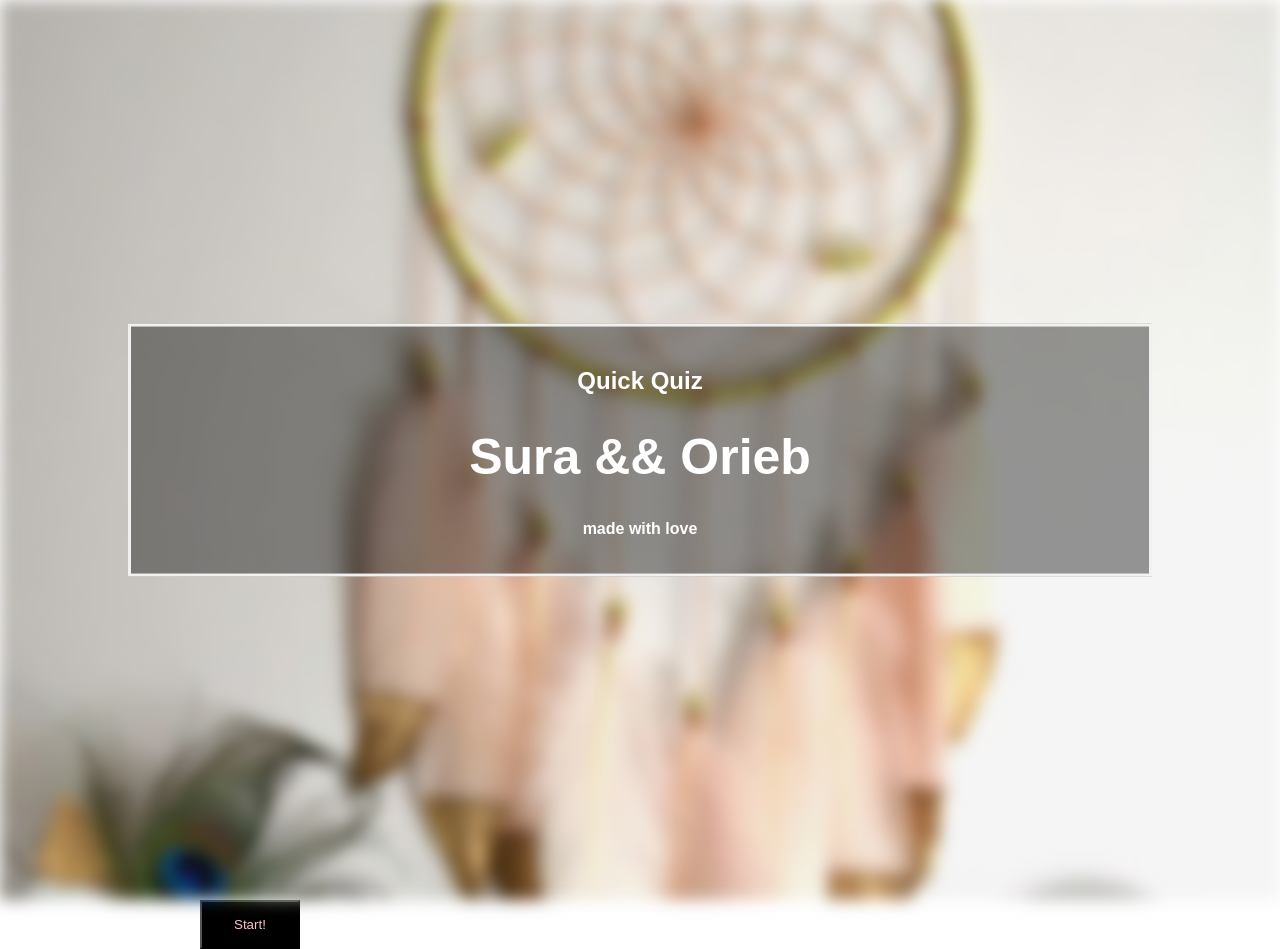
<file: index.html>
<!DOCTYPE html>
<html>
<head>
<meta name="viewport" content="width=device-width, initial-scale=1">



<style>

body, html {
  height: 100%;
  margin: 0;
  font-family: Arial, Helvetica, sans-serif;
}

* {
  box-sizing: border-box;
}


.bg-image {
  /* The image used */
  background-image: url("bg.jpg");
  
  /* Add the blur effect */
  filter: blur(8px);
  -webkit-filter: blur(8px);
  
  /* Full height */
  height: 100%; 
  
  /* Center and scale the image nicely */
  background-position: center;
  background-repeat: no-repeat;
  background-size: cover;
}

/* Position text in the middle of the page/image */
.bg-text {
  background-color: rgb(0,0,0); /* Fallback color */
  background-color: rgba(0,0,0, 0.4); /* Black w/opacity/see-through */
  color: white;
  font-weight: bold;
  border: 3px solid #f1f1f1;
  position: absolute;
  top: 50%;
  left: 50%;
  transform: translate(-50%, -50%);
  z-index: 2;
  width: 80%;
  padding: 20px;
  text-align: center;
}
</style>
</head>
<body>

<div class="bg-image"></div>

<div class="bg-text">
  <h2  >Quick Quiz</h2>
  <h1 style="font-size:50px">Sura && Orieb</h1>
  <p>made with love </p>
</div>
<div>
  <form action="p0.html"   >
   
<a><button id="startButoon" style="color:pink ;background-color: black ;border: nonecolor: #ff6666;padding: 15px 32px; text-align: center;display: inline-block;margin-left:200px; ">Start!</button></a></div>
</form>
</body>
</html>
</file>
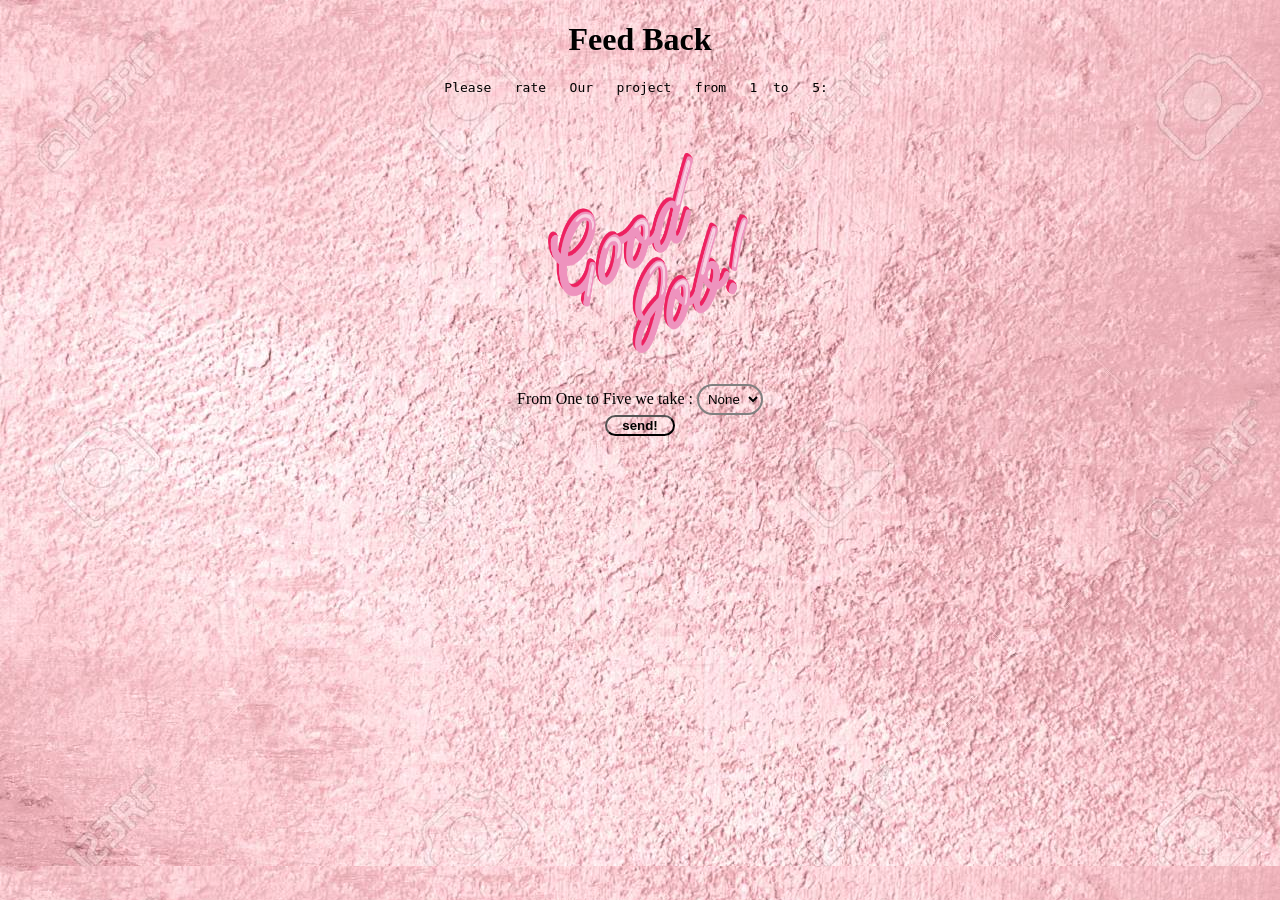
<file: feedback.html>
<!DOCTYPE html>
<html>
  <head>
    <style>
   body
{
    background-image: url("pink6.jpg");
    text-align: center;
}
select
{
    padding: 5px;
    border-radius: 20px;
    background: none;
    border: 2px solid gray;
}
option
{
    color: gray;
    background:pink;
}
a button
{
    background: none;
    width: 70px;
    border-radius: 15px;
    font-weight: bold;
}
</style>
    <meta charset="utf-8">
    <meta name="viewport" content="width=device-width">
<h1> Feed Back</h1>
    <link href="style.css" rel="stylesheet" type="text/css" />
  </head>
  <body>
<div class="row">
<div class="col-12">
<h><pre>Please   rate   Our   project   from   1  to   5: </p>
 
<div>
  <img id ="img" src="good_job_logo.png" height="200" width="200">
</div>
</div>
 
<form>
From One to Five we take :  <select id="mySelect">
    <option value="">None</option>
    <option value="1">1</option>
    <option value="2">2</option>
      <option value="3">3</option>
    <option value="4">4</option>
    <option value="5">5</option>
 
  </select>

  </form>
  
  <form action="th.jpg" id="home"  >
        
<a><button id="a">send!</button></a>
   <script src="https://code.jquery.com/jquery-3.5.0.min.js" integrity="sha256-xNzN2a4ltkB44Mc/Jz3pT4iU1cmeR0FkXs4pru/JxaQ=" crossorigin="anonymous"></script>
    <script src="script.js"></script>
  </body>
</html>
</file>
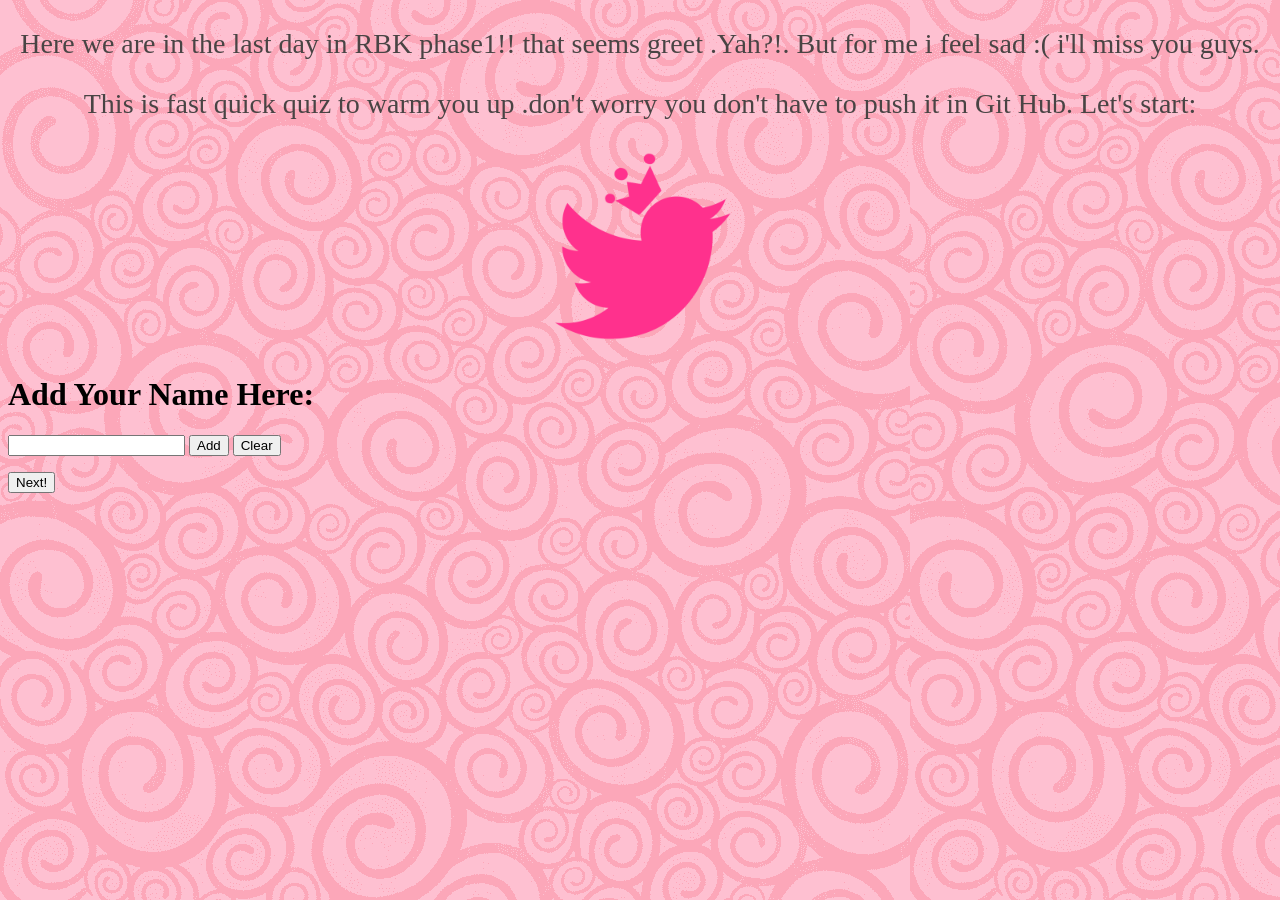
<file: p0.html>
<!DOCTYPE html>
<html>
  
  <head>
    <title>quiz</title>
    <meta charset="utf-8">
    <meta name="viewport" content="width=device-width">
    <title>repl.it</title>
    <link href="style.css" rel="stylesheet" type="text/css" />
  </head>
  <body>
    <style>body
{
    background-image: url("pink11.png");
    background-size: auto;
}
.col-12
{
    text-align: center;
    font-size: 28px;
    color: #494444;
}
.add
{
    text-align: center;
    margin-top: 100px;
}
.add  h1
{
    color: #6D6262;
}
.add  input[id="input-task"]
{
    padding: 15px;
    width: 200px;
    border-radius: 30px;
    margin-bottom: 20px;
    background: none;
    color: gray;
   
}
.add button
{
    padding: 10px;
    width: 100px;
    border-radius: 30px;
    background: none;
    border: 2px solid gray;
    color: black;
}
.add button:hover
{
    background: gray;
}
</style>
<div >
<div class="col-12">
<h><p id="p1">Here we are in the last day in RBK phase1!! that seems greet .Yah?!. But for me i feel sad :( i'll miss you guys. </p>
 <p id ="p2">This is fast quick quiz to warm you up .don't worry you don't have to push it in Git Hub. Let's start:</p>
<div>
    <img id ="img" src="pink-twitter-icon-clipart-1.png" height="200" width="200">

</div>
</div>
  <h1 id="main-header">Add Your Name Here:</h1>
    <div  class="input-container">
      
      <input id="input-task">
      <button id="add-task">Add</button>
      
        </div>
        <div id="list-container">
          <ul id="todo-list">
            <ul id="add-here"></ul>
          </ul>
    </div>

<form action="questions.html" id="home" >
        
<a><button id="goBtn">Next!</button></a>

</form>
   <script src="https://code.jquery.com/jquery-3.5.0.min.js" integrity="sha256-xNzN2a4ltkB44Mc/Jz3pT4iU1cmeR0FkXs4pru/JxaQ=" crossorigin="anonymous"></script>
    <script src="script.js"></script>
  </body>
</html>
</file>
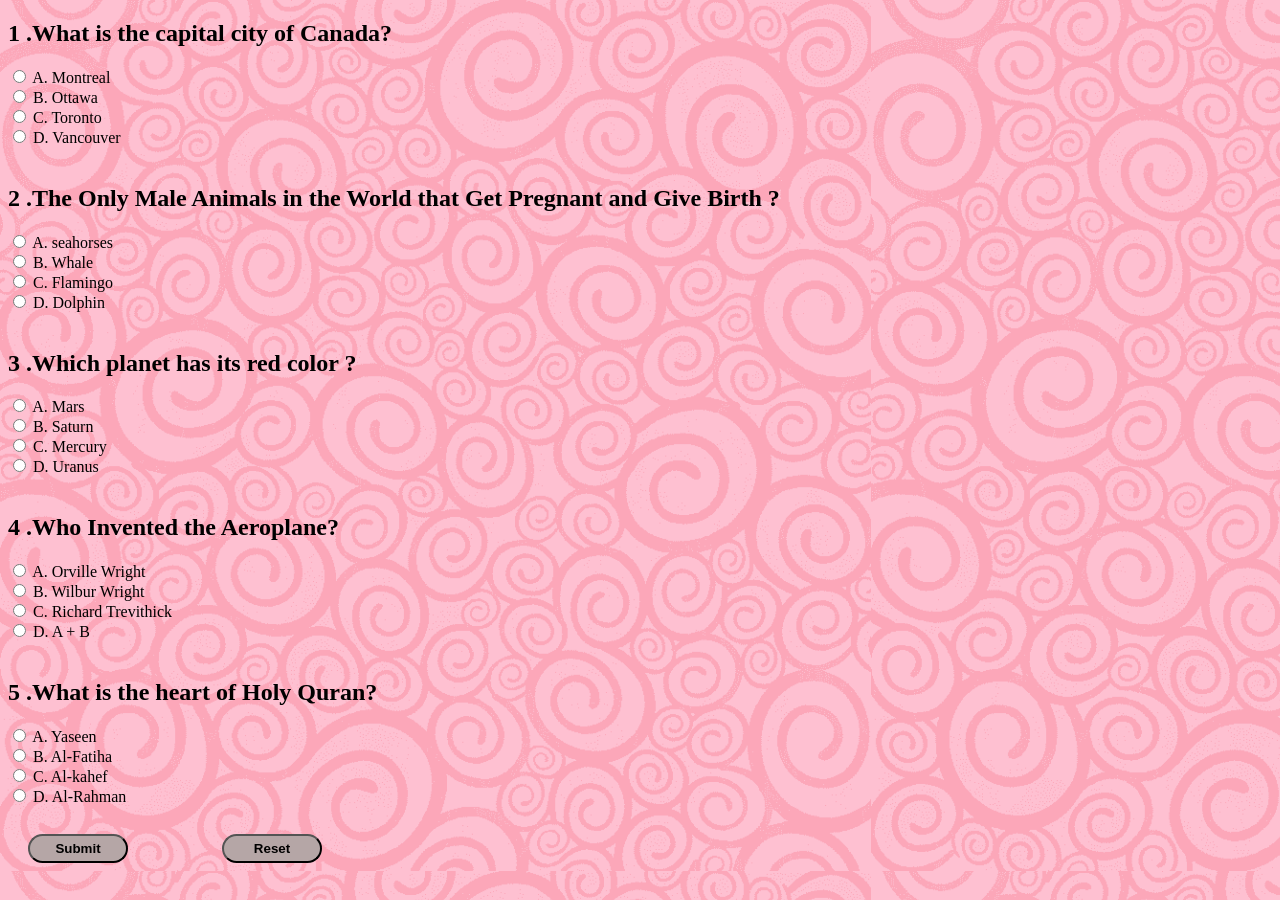
<file: questions.html>
<!DOCTYPE html>
<html>
  <style>
    body
{
    background-image: url("pink11.png");
    background-size: contain;
    
}
.one
{
    border: 2px solid #EA7777;
    border-radius: 20px;
    width: 500px;
    padding: 5px;
    
}
.two
{
     border: 2px solid #EA7777;
    border-radius: 20px;
    width: 500px;
    margin-top:5px;
    padding: 5px;
}
.three
{
      border: 2px solid #EA7777;
    border-radius: 20px;
    width: 500px;
    margin-top:5px;
    padding: 5px;
}
.four
{
         border: 2px solid #EA7777;
    border-radius: 20px;
    width: 500px;
    margin-top:5px;
    padding: 5px;
}
.five
{
        border: 2px solid #EA7777;
    border-radius: 20px;
    width: 500px;
    margin-top:5px;
    padding: 5px;
}

input[type="submit"]
{
    margin-top: 10px;
    width: 100px;
    border-radius: 20px;
    padding: 5px;
    font-weight: bold;
    background-color: #B5A6A6;
    margin-left: 20px;
}
input[type="submit"]:hover
{
    background-color: #EA7777;
}
input[type="reset"]
{
    margin-right: 90px;
    margin-left: 90px;
    margin-top: 10px;
    width: 100px;
    border-radius: 20px;
    padding: 5px;
    font-weight: bold;
    background-color: #B5A6A6;
    
}
input[type="reset"]:hover
{
    background-color: #EA7777;
}
a
{
    color:  #592424;
    font-weight: bold;
}




  </style>
<body id="bodyq">
 
  

<form action="feedback.html" id="myform" onsubmit="returnResult()">
        <h2 id="q1">1 .What is the capital city of Canada?</h2>

  <input type="radio" id="choose11" value=0 name="option1">

  <label for="choose11"> A. Montreal </label><br>

  <input type="radio" id="choose12" value=1 name="option1" >

  <label for="choose12">B.  Ottawa </label><br>

  <input type="radio" id="choose13" value=0 name="option1">

  <label for="choose13">C.  Toronto </label><br>
<input type="radio" id="choose14" value=0 name="option1">
  <label for="choose14">D.  Vancouver </label><br><br>

  <h2 id="q2">2 .The Only Male Animals in the World that Get Pregnant and Give Birth
?</h2>

  <input type="radio" id="choose21" value=1 name="option2">
  <label for="choose21"> A. seahorses </label><br>
  <input type="radio" id="choose22" value=0 name="option2" >
  <label for="choose22"> B. Whale </label><br>
  <input type="radio" id="choose23" value=0 name="option2">
  <label for="choose23"> C. Flamingo </label><br>
<input type="radio" id="choose24" value=0 name="option2">
  <label for="choose24"> D. Dolphin </label><br><br>



<h2 id="q3">3 .Which planet has its red color ?</h2>

  <input type="radio" id="choose31" value=1 name="option3">
  <label for="choose31"> A. Mars</label><br>
  <input type="radio" id="choose32" value=0 name="option3" >
  <label for="choose32"> B. Saturn </label><br>
  <input type="radio" id="choose33" value=0 name="option3">
  <label for="choose33"> C. Mercury </label><br>
  <input type="radio" id="choose34" value=0 name="option3">
  <label for="choose34"> D. Uranus </label><br><br>


<h2 id="q4">4 .Who Invented the Aeroplane?</h2>

  <input type="radio" id="choose41" value=0 name="option4">
  <label for="choose41">A. Orville Wright </label><br>
  <input type="radio" id="choose42" value=0 name="option4" >
  <label for="choose42"> B. Wilbur Wright </label><br>
  <input type="radio" id="choose43" value=0 name="option4">
  <label for="choose43"> C. Richard Trevithick </label><br>
<input type="radio" id="choose44" value=1 name="option4">
  <label for="choose44"> D. A + B </label><br><br>


<h2 id="q5">5 .What is the heart of Holy Quran?</h2>

  <input type="radio" id="choose51" value=1 name="option5">
  <label for="choose51"> A. Yaseen</label><br>
  <input type="radio" id="choose52" value=0 name="option5" >
  <label for="choose52"> B. Al-Fatiha </label><br>
  <input type="radio" id="choose53" value=0 name="option5">
  <label for="choose53"> C. Al-kahef </label><br>
  <input type="radio" id="choose54" value=0 name="option5">
  <label for="choose54"> D. Al-Rahman </label><br><br>
  
  <input type="submit" value="Submit">
  <input type="reset" value="Reset">
  
  </form>







</div>

   <script src="https://code.jquery.com/jquery-3.5.0.min.js" integrity="sha256-xNzN2a4ltkB44Mc/Jz3pT4iU1cmeR0FkXs4pru/JxaQ=" crossorigin="anonymous"></script>
    <script src="script.js"></script>
  </body>
</html>
</file>
<file: style.css>
//Improved each
function each(coll, f) {
  if (Array.isArray(coll)) {
    for (var i = 0; i < coll.length; i++) {
      f(coll[i], i);
    }
  } else {
    for (var key in coll) {
      f(coll[key], key);
    }
  }
}


//Improved reduce
function reduce(array, f, acc) { 
 if (acc === undefined) { 
   acc = array[0]; 
   array = array.slice(1); 
 } 
 each(array, function(element, i) { 
   acc = f(acc, element, i); 
 }); 
 return acc; 
}





var clr = $('<button id="clear-tasks" >Clear</button>')
$(".input-container").append(clr)

$("#main-header").on("click",function (){
$("#main-header").css({"color":"#FCFCFC","background-color":"#ff9999"})
})

$("#p1").on("click",function (){
$("#p1").css({"color":"black","background-color":"#ff8080"})
})

$("#p2").on("click",function (){
$("#p2").css({"color":"black","background-color":"#ff4d4d"})
})

$("#add-task").click(function addTask(){
 
        var str = $("input").val();
        if(str.length===0){
          alert("You must write something!")
        }
        else{ 
            
    
     $("#add-here").append("Hi " +str ).css({"margin-left":"50px"
     })
        }
})
      

$("#add-task").click(function (){
$("#input-task").val('')
})





 $("#clear-tasks").click(function clearTask(){
  $("#add-here").remove()
 })





function returnResult(queryString){


  var queryString = $('#myform').serialize();

var a=queryString.split("&")
var arr2=[]

 var marks= each(a,function(element){
var arr=(element.split("="))
arr2.push(arr[1])
})
var result =   reduce(arr2,function(initial,element){
return initial+parseInt(element)
},0)
alert ("Your result is :" + result )


}
</file>
